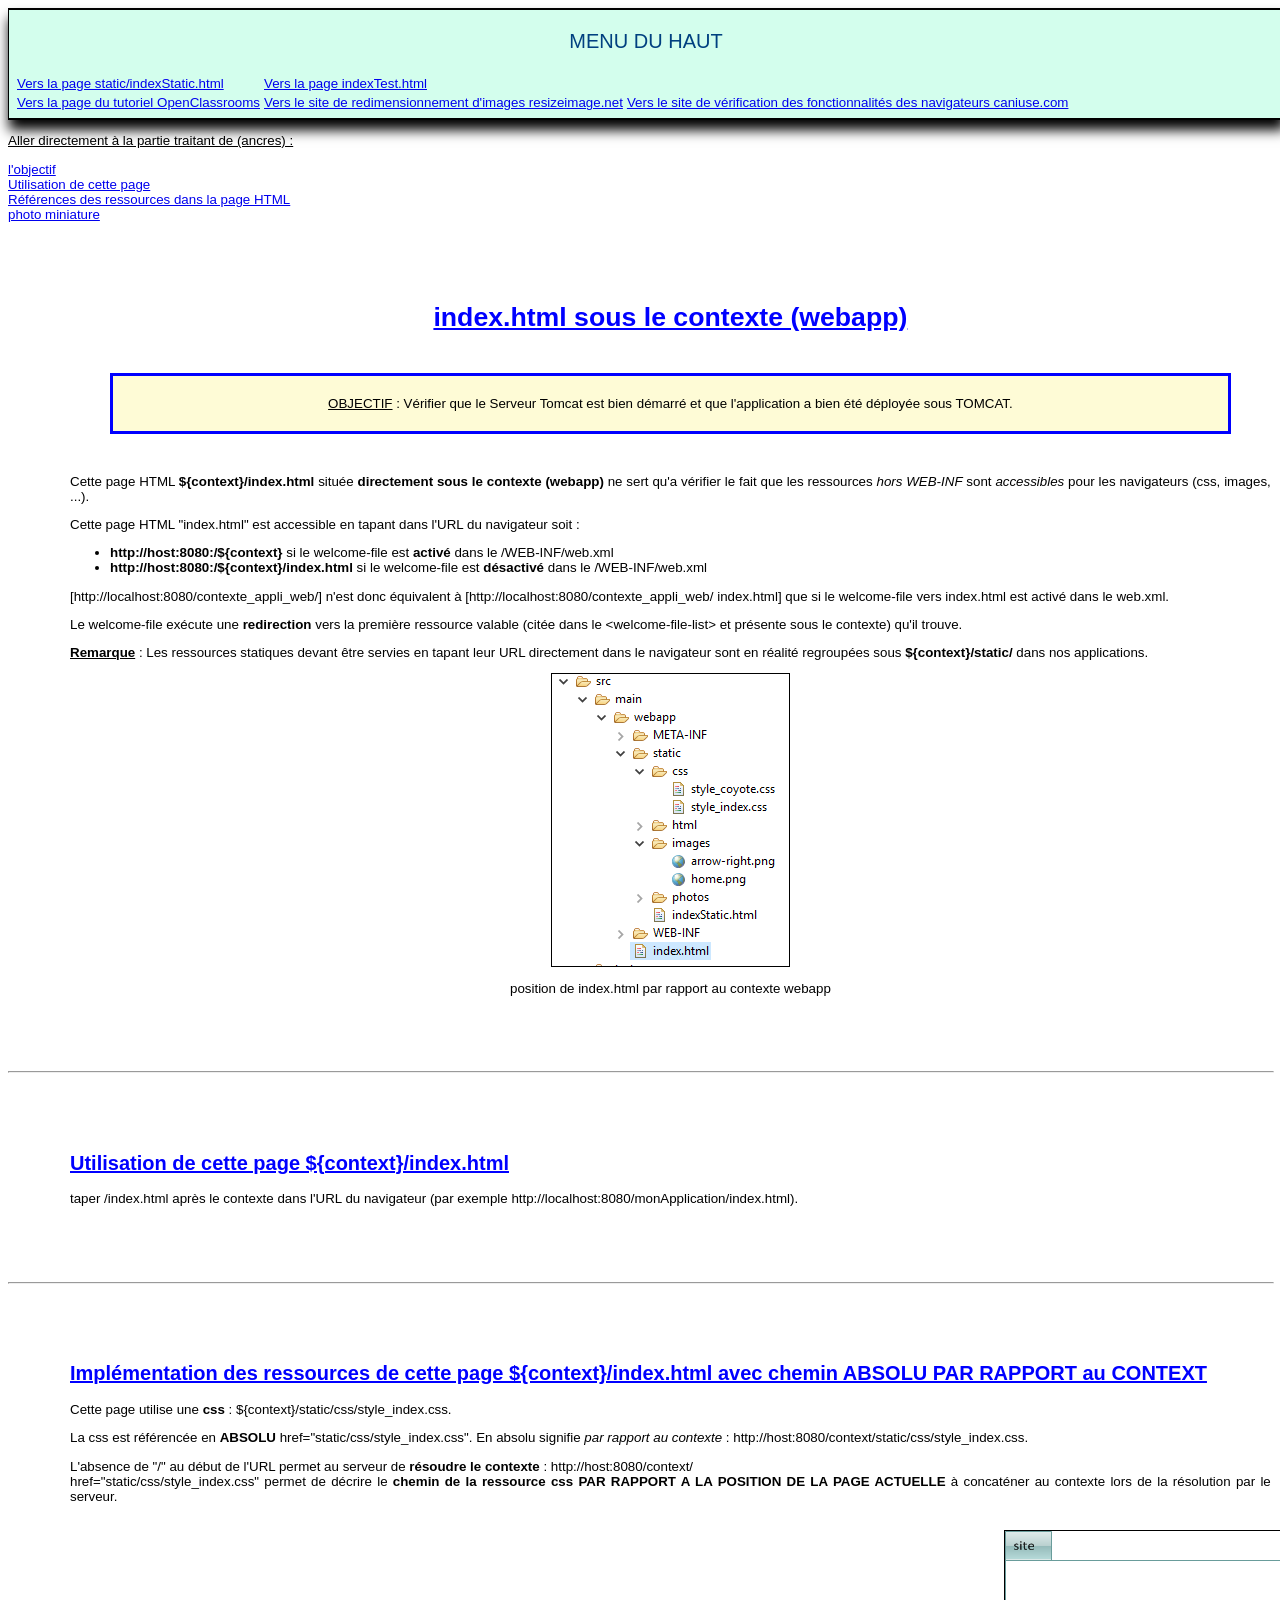
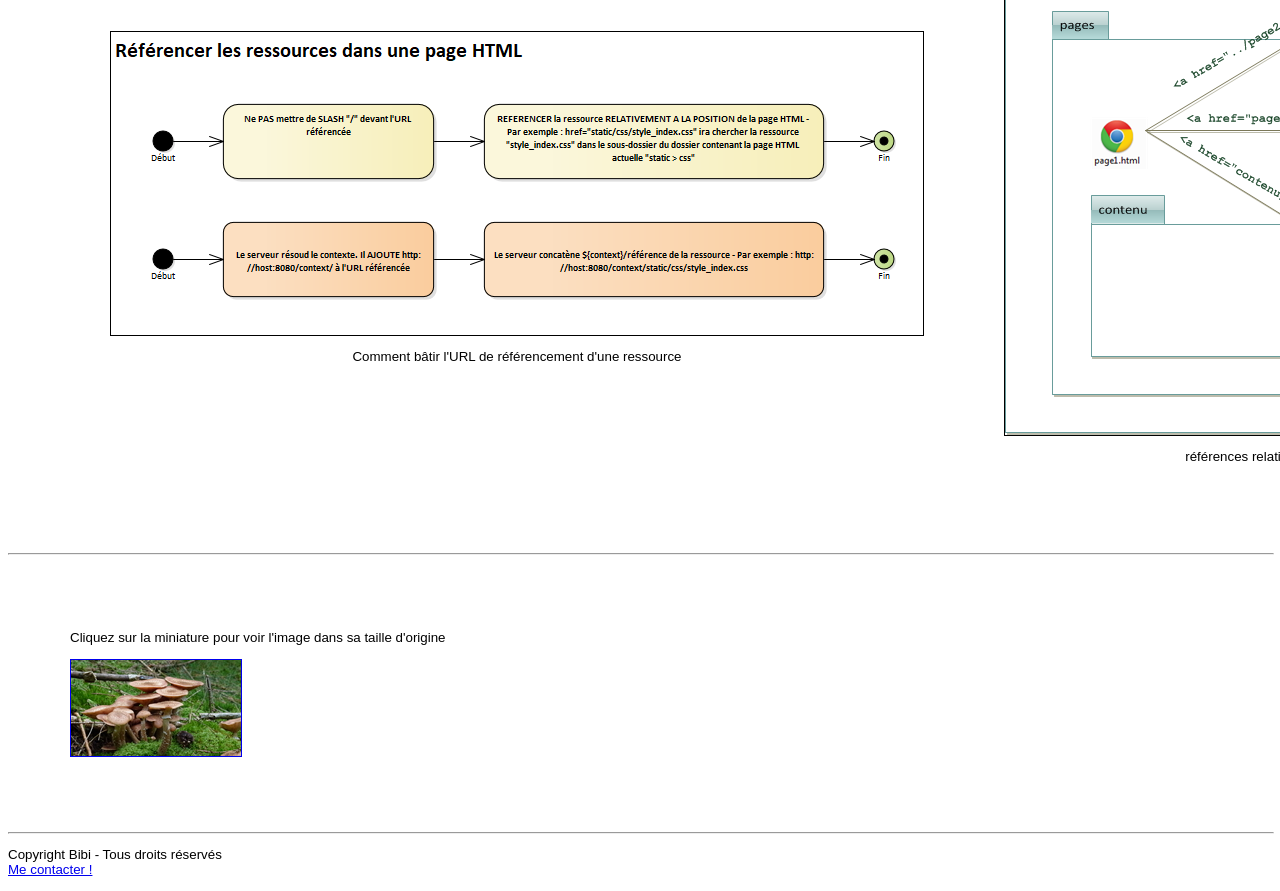
<file: src/main/webapp/index.html>
<!-- DOCTYPE (DTD pour HTML5) -->
<!DOCTYPE html>


<html xmlns="http://www.w3.org/1999/xhtml" lang="fr">

	<head>
	
		<!-- Description du contenu de la page (texte HTML) et de son encodage. -->
		<meta http-equiv="Content-Type" content="text/html; charset=UTF-8" />
		
		
		<!-- ========================================================================== -->
		<!-- 			LIENS VERS LES css EN HTML. 									-->
		<!-- Le lien "href" doit être interprété PAR RAPPORT au contexte (ABSOLU). 		-->
		<!-- NE PAS METTRE de slash '/' au début de href="static/css/style_index.css" 	-->
		<!-- permet de préciser que le lien démarre depuis le contexte.  				-->
		<!-- href="static/css/style_index.css" sera interprété par le serveur web : 	-->
		<!--  http://host:8080/context/static/css/style_index.css 						-->
		<!-- * la présente page est située directement sous le contexte. 				-->
		<!-- ========================================================================== -->
		<link type="text/css" rel="stylesheet" href="static/css/style_index.css" />
		
		
		<!-- Titre s'affichant dans l'onglet. -->
		<title>index.html sous webapp</title>
		
		<!-- REDIRECTION VERS /app AU BOUT DE 0 SECONDES -->
		<!-- 		<meta http-equiv="refresh" content="0; URL=./app/"> -->
		
	</head>


	<body>
	
		<!-- MENU EN HAUT -->	
        <nav class="bordure_fond_bleu">       
        	<p id="menu_haut">
        		MENU DU HAUT
        	</p>		
			<table>			
				<tr>
					<td>
						<!-- LIEN (URL) -->
						<a href="static/indexStatic.html" 
						title="vers indexStatic.html sous static/">
							Vers la page static/indexStatic.html
						</a>   
					</td>
					<td>
						<!-- LIEN (URL) -->
						<a href="indexTest.html" 
						title="vers indexTest.html sous le contexte/">
							Vers la page indexTest.html
						</a>   
					</td>
				</tr>												
				<tr>				
					<td>
						<!-- LIEN (URL) -->
						<!-- target="_blank" force l'ouverture dans un nouvel onglet -->
						<a href="https://openclassrooms.com/courses/apprenez-a-creer-votre-site-web-avec-html5-et-css3" 
						target="_blank">
							Vers la page du tutoriel OpenClassrooms
						</a>   					
					</td>
					<td>
						<!-- LIEN (URL) -->
						<!-- target="_blank" force l'ouverture dans un nouvel onglet -->
						<a href="http://resizeimage.net/" 
						title="site de redimensionnement d'images resizeimage.net" 
						target="_blank">
							Vers le site de redimensionnement d'images resizeimage.net
						</a> 					
					</td>
					<td>
						<!-- LIEN (URL) -->
						<!-- target="_blank" force l'ouverture dans un nouvel onglet -->
						<a href="https://www.caniuse.com/" 
						title="site de vérification des fonctionnalités des navigateurs caniuse.com" 
						target="_blank">
							Vers le site de vérification des fonctionnalités des navigateurs caniuse.com
						</a> 										
					</td>									
				</tr>								
			</table>													
        </nav>
        	
		
		<!-- ANCRES -->
		<div class="ancres">
		    <p class="souligne">Aller directement à la partie traitant de (ancres) :</p>
		
		    <a href="#objectif">l'objectif</a><br />	
		    <a href="#utilisation">Utilisation de cette page</a><br />		
		    <a href="#references">Références des ressources dans la page HTML</a><br />	
		    <a href="#miniature">photo miniature</a><br />		
		</div>
		
		
		<div class="section1">
		
			<!-- TITRE 1 HTML -->
			<h1 class="centre" id="objectif">
				index.html sous le contexte (webapp)
			</h1>
	
			<!-- CONTENU DU TITRE 1 HTML -->			
			<p class="centre-encadre">
				<span class="souligne">OBJECTIF</span> : Vérifier que le 
				Serveur Tomcat est bien démarré et que l'application a 
				bien été déployée sous TOMCAT.
			</p>
						
			<div>
								
				<p>
					Cette page HTML <b>${context}/index.html</b> située <b>
					directement sous le contexte (webapp)</b> ne sert 
					qu'a vérifier le fait que les ressources 
					<i>hors WEB-INF</i> sont <i>accessibles</i> pour les
					navigateurs (css, images, ...).
				</p>
		
				<div>
					Cette page HTML "index.html" est accessible en tapant 
					dans l'URL du navigateur soit :
					<ul>
						<li><b>http://host:8080:/${context}</b> si le 
							welcome-file est <b>activé</b> dans le 
							/WEB-INF/web.xml</li>
						<li><b>http://host:8080:/${context}/index.html</b> 
							si le welcome-file est <b>désactivé</b> dans 
							le /WEB-INF/web.xml</li>
					</ul>
				</div>
		
				<p>[http://localhost:8080/contexte_appli_web/] n'est donc
					équivalent à [http://localhost:8080/contexte_appli_web/
					index.html]
					que si le welcome-file vers index.html est activé 
					dans le web.xml.
				</p>
		
				<p>
					Le welcome-file exécute une <b>redirection</b> vers 
					la première ressource valable 
					(citée dans le &lt;welcome-file-list&gt; et
					présente sous le contexte) qu'il trouve.
				</p>
		
				<p>
					<span class="gras-souligne">Remarque</span> : 
					Les ressources statiques devant être servies en tapant 
					leur URL directement dans le navigateur sont en réalité 
					regroupées sous <b>${context}/static/</b> dans nos
					applications.
				</p>
		
			</div>
		
			<div>
				<figure class="centre">	
					<!-- IMAGE CENTREE -->
					<img class="image_centree" src="static/images/index_html.png" 
					alt="position de index.html" border="1" align="middle" 
					title="position de index.html par rapport au contexte webapp"/>
					<figcaption>
						<p>
							position de index.html par rapport au contexte webapp
						</p>						
					</figcaption>								
				</figure>				
			</div>

		</div>
		
		<!-- TRAIT HORIZONTAL SUR TOUTE LA PAGE -->
		<hr width="100%"/>
		
		<div class="section2">
					
			<!-- TITRE 2 HTML -->
			<h2 id="utilisation">
				Utilisation de cette page ${context}/index.html
			</h2>
	
			<!-- CONTENU DU TITRE 2 HTML -->
			<div>
			
				<p>
					taper /index.html après le contexte 
					dans l'URL du navigateur (par exemple 
					http://localhost:8080/monApplication/index.html).
				</p>
				
			</div>
			
		</div>

		<!-- TRAIT HORIZONTAL SUR TOUTE LA PAGE -->
		<hr width="100%"/>
		
		<div class="section3">
	
			<!-- TITRE 2 HTML -->
			<h2 id="references">
				Implémentation des ressources de cette page
				${context}/index.html avec chemin ABSOLU PAR RAPPORT au CONTEXT
			</h2>
	
			<!-- CONTENU DU TITRE 2 HTML -->
			<div>
			
				<p>
					Cette page utilise une <b>css</b> : 
					${context}/static/css/style_index.css.
				</p>
				
				<p>
					La css est référencée en <b>ABSOLU</b> 
					href="static/css/style_index.css". En absolu signifie 
					<i>par rapport au contexte</i> : 
					http://host:8080/context/static/css/style_index.css.
				</p>
				
				<p>
					L'absence de "/" au début de l'URL permet au serveur 
					de <b>résoudre le contexte</b> : http://host:8080/context/<br/>
					href="static/css/style_index.css" permet de décrire le 
					<b>chemin de la ressource css 
					PAR RAPPORT A LA POSITION DE LA PAGE ACTUELLE</b> 
					à concaténer au contexte lors de la résolution 
					par le serveur.
				</p>
				 
			</div>
			
			<div class="images_section3">
							
				<figure class="image_gauche">
				
								<!-- IMAGE GAUCHE -->
					<img 
					src="static/images/referencer_ressources_html.png" 
					alt="position de index.html" border="1" align="middle" 
					title="Comment bâtir l'URL de référencement d'une ressource"/>
					<figcaption>
						<p class="centre">
							Comment bâtir l'URL de référencement d'une ressource
						</p>						
					</figcaption>
					
				</figure>
				
								<!-- IMAGE DROITE -->
				<figure>
					<img src="static/images/chemins_relatifs.png" 
					alt="chemin relatifs" border="1" align="middle" 
					title="références relatives des pages"/>
					<figcaption>
						<p class="centre">
							références relatives des pages
						</p>						
					</figcaption>
				</figure>	
												
			</div>
				
		</div>
		
		<!-- TRAIT HORIZONTAL SUR TOUTE LA PAGE -->
		<hr width="100%"/>
		
		<div class="section4">
		
			<p id="miniature">
				 Cliquez sur la miniature pour voir l'image dans sa taille d'origine
			</p>		
			<p>
				<!-- PHOTO EN MINIATURE -->			
			    <a href="static/photos/armillaria_mellea.jpg">
			    	<img src="static/photos/armillaria_mellea_miniature.jpg" 
			    		alt="Armillaria mellea" 
			    		border="1" align="middle"
			    			title="Cliquez pour agrandir" />
			    </a>
			</p>
						
		</div>	
		
		<!-- TRAIT HORIZONTAL SUR TOUTE LA PAGE -->
		<hr width="100%"/>
		
		<footer>
            <p>Copyright Bibi - Tous droits réservés<br />
            <a href="#">Me contacter !</a></p>
        </footer>	
		
	</body>

</html>
</file>
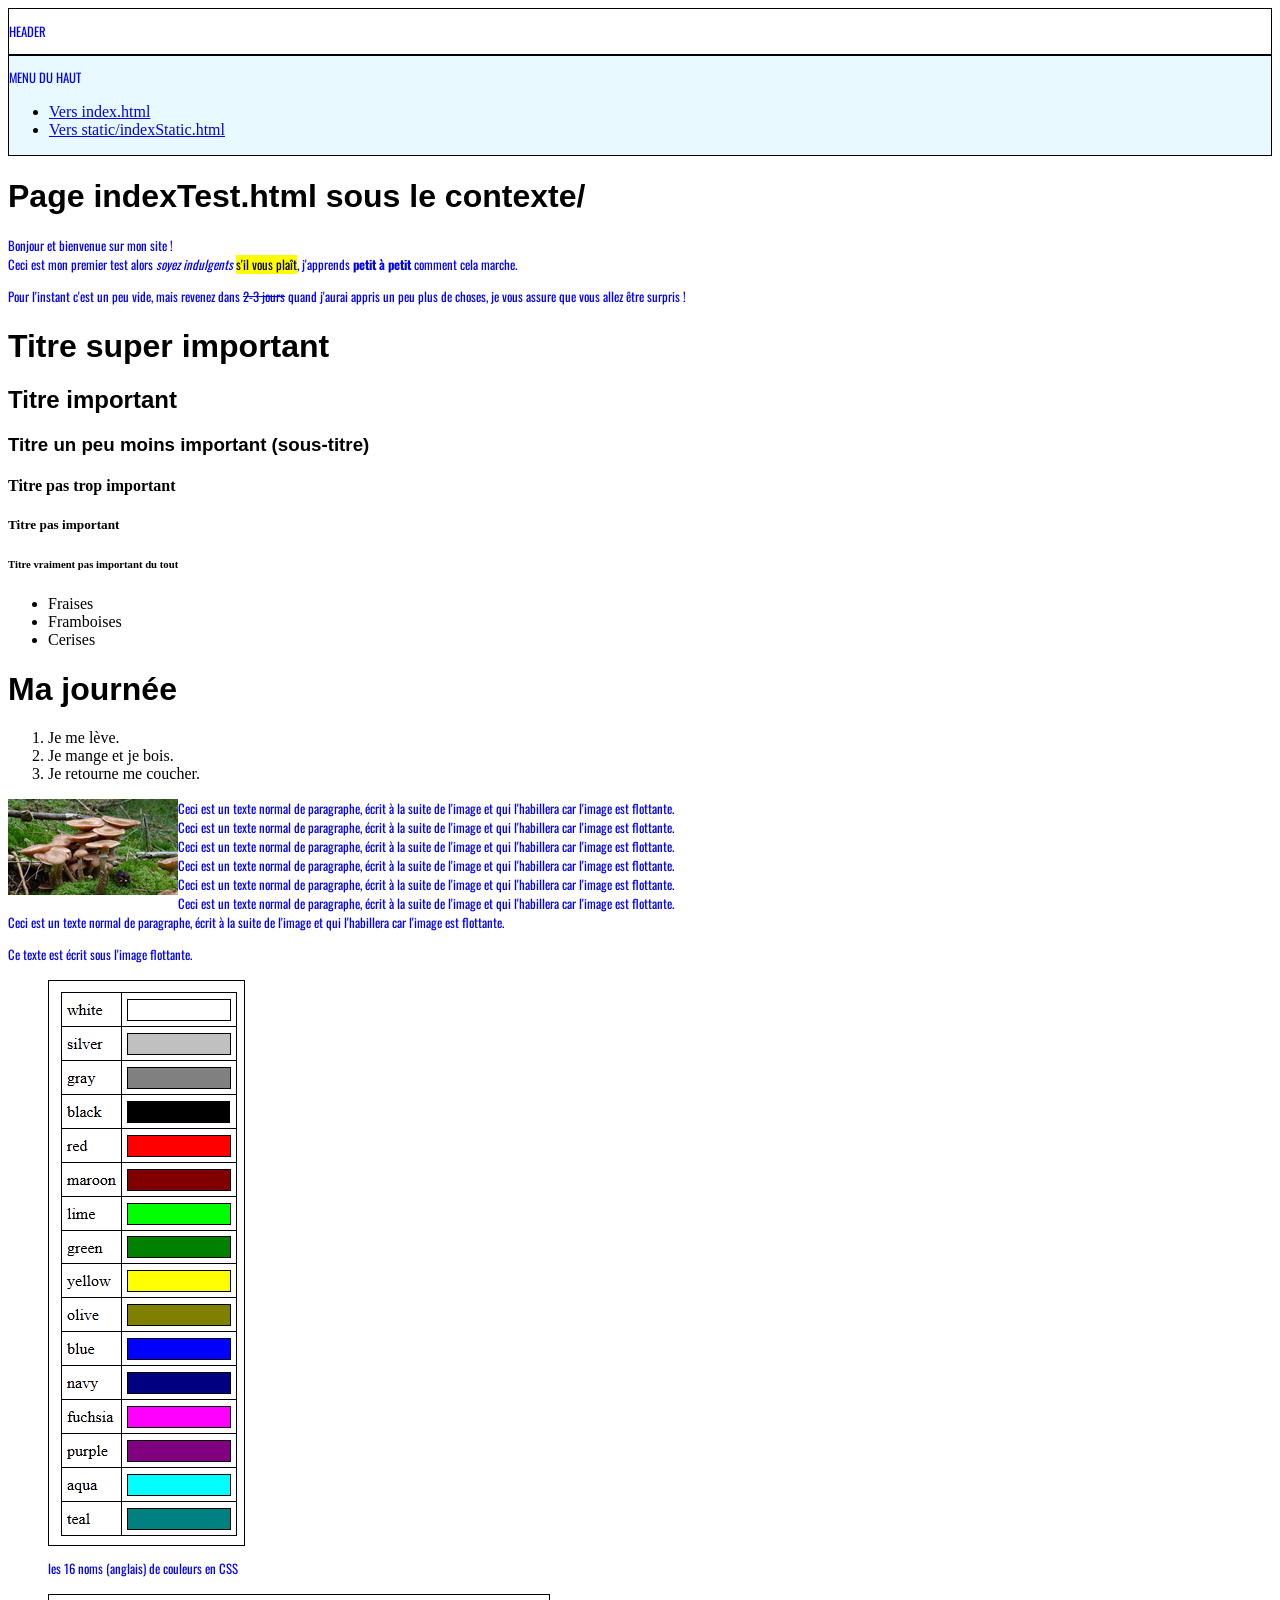
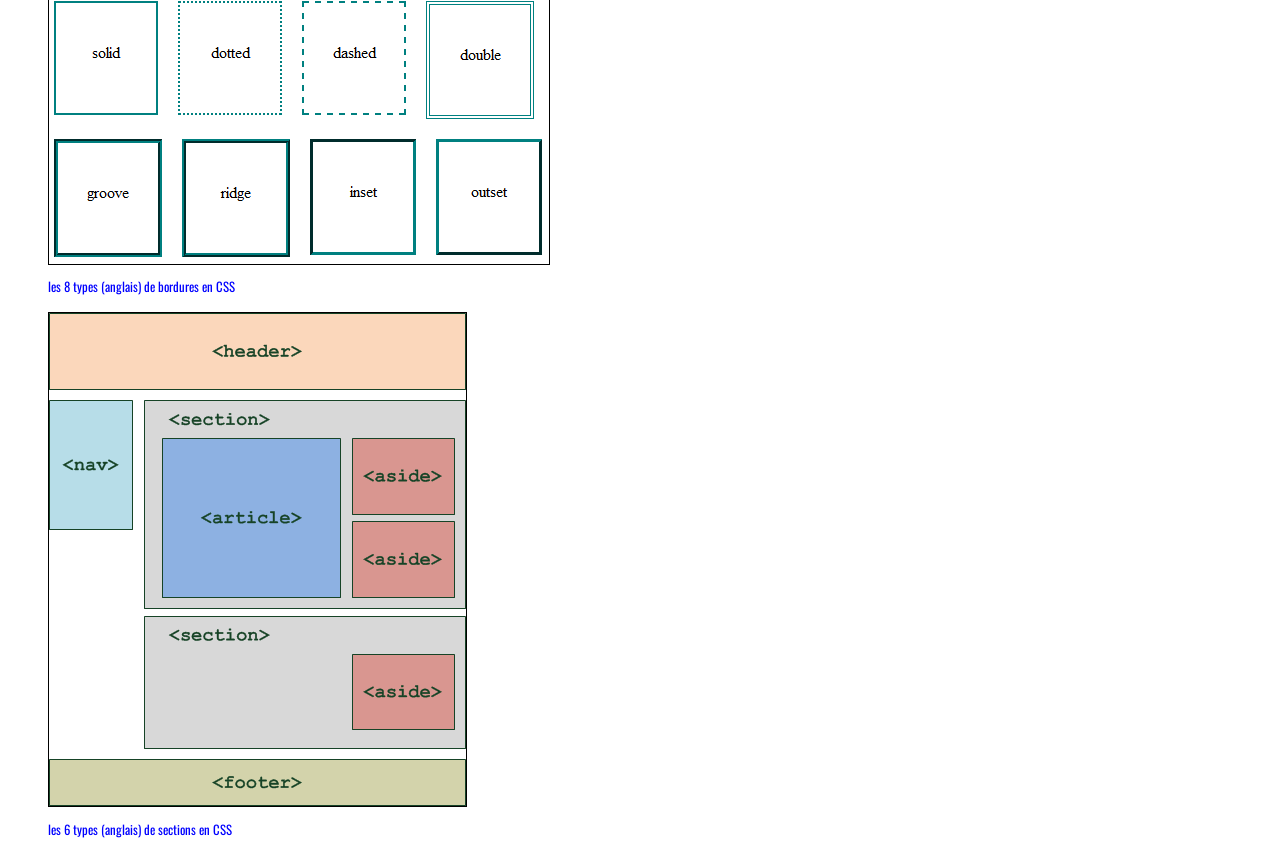
<file: src/main/webapp/indexTest.html>
<!DOCTYPE html>
<html>
    <head>
        <meta charset="utf-8" />

        <link rel="stylesheet" href="static/css/style.css" />

        <title>Page indexTest.html sous le contexte</title>
    </head>

    <body>

    	<!-- HEADER -->
    	<header class="bordure">
            <div>
            	<p>HEADER</p>
            </div>
        </header>

        <!-- MENU HAUT -->
        <nav class="bordure_fond_bleu">
        
        	<p>
        		MENU DU HAUT
        	</p>
            <ul>
                <li><a href="index.html">Vers index.html</a></li>
                <li><a href="static/indexStatic.html">Vers static/indexStatic.html</a></li>
            </ul>
        </nav>


    	<h1>Page indexTest.html sous le contexte/</h1>

    	<p>Bonjour et bienvenue sur mon site !<br />
        Ceci est mon premier test alors <em>soyez indulgents</em> <mark>s'il vous plaît</mark>, j'apprends <strong>petit à petit</strong> comment cela marche.</p>

        <p>Pour l'instant c'est un peu vide, mais revenez dans <span class="barre">2-3 jours</span> quand j'aurai appris un peu plus de choses, je vous assure que vous allez être surpris !</p>

		<h1>Titre super important</h1>
        <h2>Titre important</h2>
        <h3>Titre un peu moins important (sous-titre)</h3>
        <h4>Titre pas trop important</h4>
        <h5>Titre pas important</h5>
        <h6>Titre vraiment pas important du tout</h6>

        <ul>
    		<li>Fraises</li>
 		   <li>Framboises</li>
		    <li>Cerises</li>
		</ul>

		<h1>Ma journée</h1>

		<ol>
		    <li>Je me lève.</li>
		    <li>Je mange et je bois.</li>
		    <li>Je retourne me coucher.</li>
		</ol>

		<div>
			<p>
				<img src="static/photos/armillaria_mellea_miniature.jpg" class="imageflottante" alt="Image flottante" /> 
				Ceci est un texte normal de paragraphe, écrit à la suite de l'image et qui l'habillera car l'image est flottante.<br/>
				Ceci est un texte normal de paragraphe, écrit à la suite de l'image et qui l'habillera car l'image est flottante.<br/>
				Ceci est un texte normal de paragraphe, écrit à la suite de l'image et qui l'habillera car l'image est flottante.<br/>
				Ceci est un texte normal de paragraphe, écrit à la suite de l'image et qui l'habillera car l'image est flottante.<br/>
				Ceci est un texte normal de paragraphe, écrit à la suite de l'image et qui l'habillera car l'image est flottante.<br/>
				Ceci est un texte normal de paragraphe, écrit à la suite de l'image et qui l'habillera car l'image est flottante.<br/>
				Ceci est un texte normal de paragraphe, écrit à la suite de l'image et qui l'habillera car l'image est flottante.<br/>
			
			</p>

			<p class="sous_flottant">
				Ce texte est écrit sous l'image flottante.
			</p>

		</div>

		<div>			
			<figure>
				<img src="static/images/couleurs_anglaises.png" 
				alt="les 16 noms (anglais) de couleurs en CSS" border="1" align="middle" 
				title="les 16 noms (anglais) de couleurs en CSS"/>
				<figcaption>
						<p>
							les 16 noms (anglais) de couleurs en CSS
						</p>											
				</figcaption>
			</figure>
		</div>

		<div>			
			<figure>
				<img src="static/images/types_bordure.png" 
				alt="les 8 types (anglais) de bordures en CSS" border="1" align="middle" 
				title="les 8 types (anglais) de bordures en CSS"/>
				<figcaption>
						<p>
							les 8 types (anglais) de bordures en CSS
						</p>											
				</figcaption>
			</figure>
		</div>

		<div>			
			<figure>
				<img src="static/images/sections_page.png" 
				alt="les 6 types (anglais) de sections en CSS" border="1" align="middle" 
				title="les 6 types (anglais) de sections en CSS"/>
				<figcaption>
						<p>
							les 6 types (anglais) de sections en CSS
						</p>											
				</figcaption>
			</figure>
		</div>
          
    </body>
    
</html>
</file>
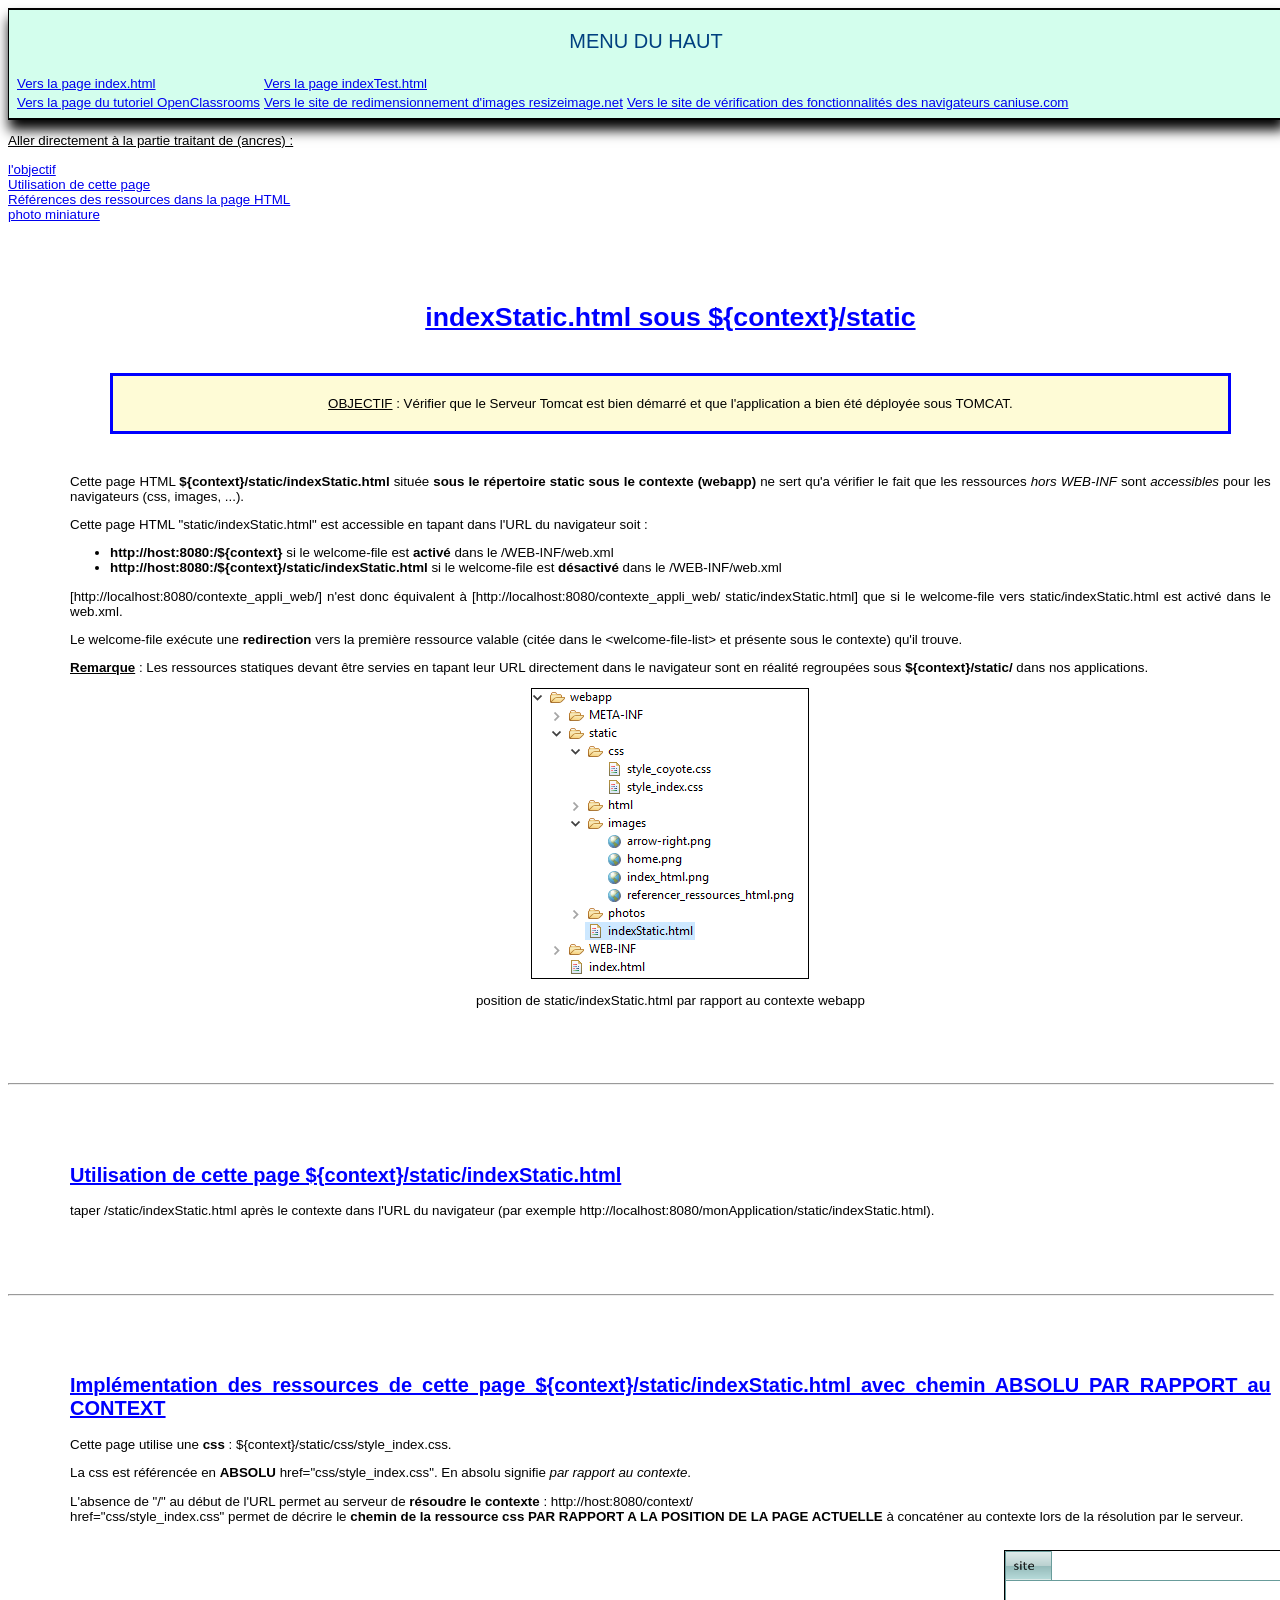
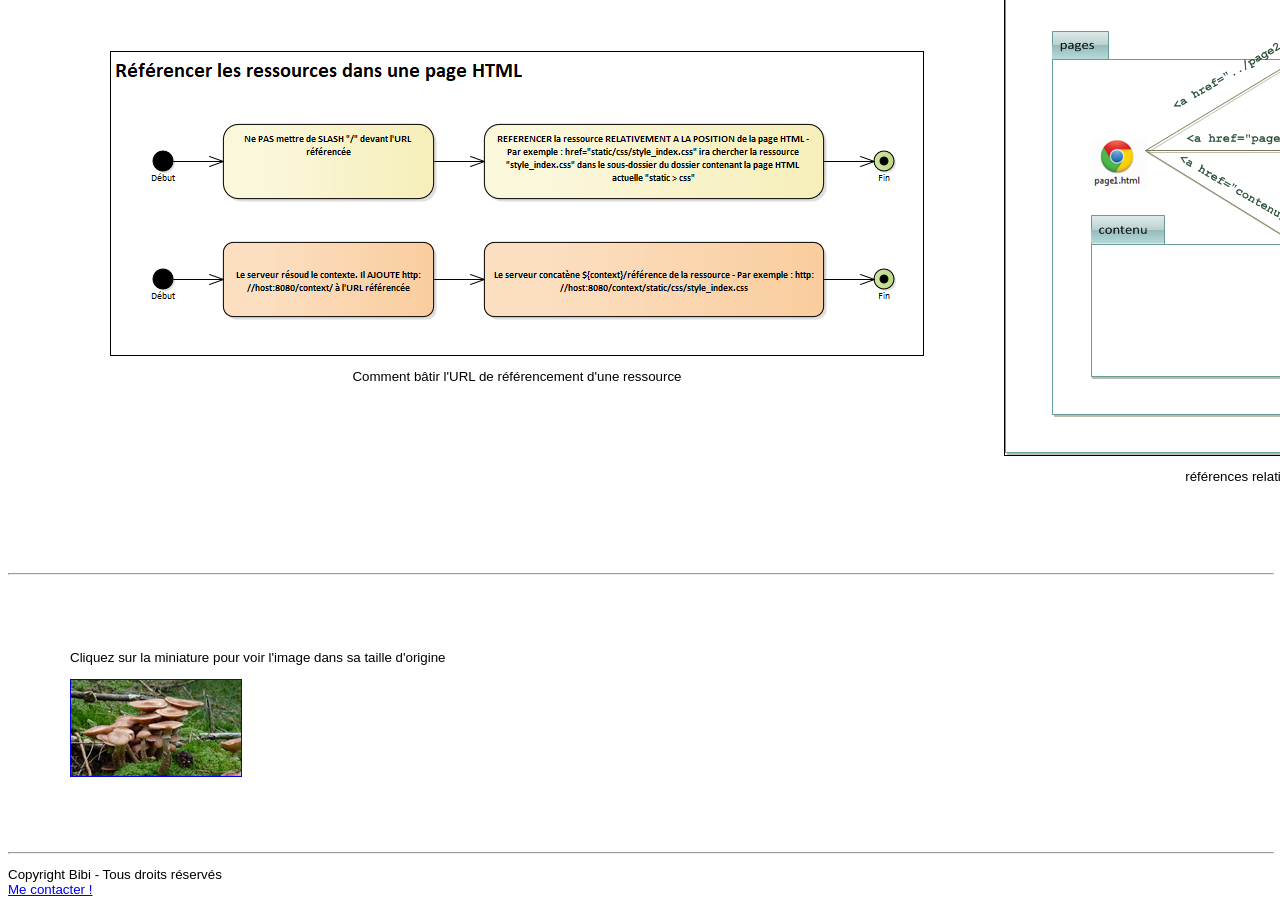
<file: src/main/webapp/static/indexStatic.html>
<!-- DOCTYPE (DTD pour HTML5) -->
<!DOCTYPE html>


<html xmlns="http://www.w3.org/1999/xhtml" lang="fr">

	<head>
	
		<!-- Description du contenu de la page (texte HTML) et de son encodage. -->
		<meta http-equiv="Content-Type" content="text/html; charset=UTF-8" />
		
		
		<!-- ========================================================================== -->
		<!-- 			LIENS VERS LES css EN HTML. 									-->
		<!-- Le lien "href" doit être interprété PAR RAPPORT au contexte (ABSOLU). 		-->
		<!-- NE PAS METTRE de slash '/' au début de href="css/style_index.css" 			-->
		<!-- permet de préciser que le lien démarre depuis le contexte.  				-->
		<!-- href="css/style_index.css" sera interprété par le serveur web : 			-->
		<!--  http://host:8080/context/static/css/style_index.css 						-->
		<!-- * L'ajout de static au chemin "css/style_index.css" provient du fait que	-->
		<!-- la présente page est située dans le répertoire static sous le contexte. 	-->
		<!-- ========================================================================== -->
		<link type="text/css" rel="stylesheet" href="css/style_index.css" />
		
		
		<!-- Titre s'affichant dans l'onglet. -->
		<title>indexStatic.html sous ${context}/static</title>
		
		<!-- REDIRECTION VERS /app AU BOUT DE 0 SECONDES -->
		<!-- 		<meta http-equiv="refresh" content="0; URL=./app/"> -->
		
	</head>


	<body>
	
		<!-- MENU EN HAUT -->	
        <nav class="bordure_fond_bleu">       
        	<p id="menu_haut">
        		MENU DU HAUT
        	</p>		
			<table>			
				<tr>
					<td>
						<!-- LIEN (URL) -->
						<a href="../index.html" 
						title="vers index.html directement sous le context">
							Vers la page index.html
						</a>		 
					</td>
					<td>
						<!-- LIEN (URL) -->
						<a href="../indexTest.html" 
						title="vers indexTest.html sous le contexte/">
							Vers la page indexTest.html
						</a>   
					</td>
				</tr>												
				<tr>				
					<td>
						<!-- LIEN (URL) -->
						<!-- target="_blank" force l'ouverture dans un nouvel onglet -->
						<a href="https://openclassrooms.com/courses/apprenez-a-creer-votre-site-web-avec-html5-et-css3" 
						target="_blank">
							Vers la page du tutoriel OpenClassrooms
						</a>   					
					</td>
					<td>
						<!-- LIEN (URL) -->
						<!-- target="_blank" force l'ouverture dans un nouvel onglet -->
						<a href="http://resizeimage.net/" 
						title="site de redimensionnement d'images resizeimage.net" 
						target="_blank">
							Vers le site de redimensionnement d'images resizeimage.net
						</a> 					
					</td>
					<td>
						<!-- LIEN (URL) -->
						<!-- target="_blank" force l'ouverture dans un nouvel onglet -->
						<a href="https://www.caniuse.com/" 
						title="site de vérification des fonctionnalités des navigateurs caniuse.com" 
						target="_blank">
							Vers le site de vérification des fonctionnalités des navigateurs caniuse.com
						</a> 										
					</td>									
				</tr>								
			</table>													
        </nav>

		<!-- ANCRES -->
		<div class="ancres">
		    <p class="souligne">Aller directement à la partie traitant de (ancres) :</p>
		
		    <a href="#objectif">l'objectif</a><br />	
		    <a href="#utilisation">Utilisation de cette page</a><br />		
		    <a href="#references">Références des ressources dans la page HTML</a><br />
		    <a href="#miniature">photo miniature</a><br />		
		</div>
		
		
		<div class="section1">
		
			<!-- TITRE 1 HTML -->
			<h1 class="centre" id="objectif">
				indexStatic.html sous ${context}/static
			</h1>
	
			<!-- CONTENU DU TITRE 1 HTML -->			
			<p class="centre-encadre">
				<span class="souligne">OBJECTIF</span> : Vérifier que le 
				Serveur Tomcat est bien démarré et que l'application a 
				bien été déployée sous TOMCAT.
			</p>
						
			<div>
								
				<p>
					Cette page HTML <b>${context}/static/indexStatic.html</b> située <b>
					sous le répertoire static sous le contexte (webapp)</b> ne sert 
					qu'a vérifier le fait que les ressources 
					<i>hors WEB-INF</i> sont <i>accessibles</i> pour les
					navigateurs (css, images, ...).
				</p>
		
				<div>
					Cette page HTML "static/indexStatic.html" est accessible en tapant 
					dans l'URL du navigateur soit :
					<ul>
						<li><b>http://host:8080:/${context}</b> si le 
							welcome-file est <b>activé</b> dans le 
							/WEB-INF/web.xml</li>
						<li><b>http://host:8080:/${context}/static/indexStatic.html</b> 
							si le welcome-file est <b>désactivé</b> dans 
							le /WEB-INF/web.xml</li>
					</ul>
				</div>
		
				<p>[http://localhost:8080/contexte_appli_web/] n'est donc
					équivalent à [http://localhost:8080/contexte_appli_web/
					static/indexStatic.html]
					que si le welcome-file vers static/indexStatic.html est activé 
					dans le web.xml.
				</p>
		
				<p>
					Le welcome-file exécute une <b>redirection</b> vers 
					la première ressource valable 
					(citée dans le &lt;welcome-file-list&gt; et
					présente sous le contexte) qu'il trouve.
				</p>
		
				<p>
					<span class="gras-souligne">Remarque</span> : 
					Les ressources statiques devant être servies en tapant 
					leur URL directement dans le navigateur sont en réalité 
					regroupées sous <b>${context}/static/</b> dans nos
					applications.
				</p>
		
			</div>
		
			<div>				
				<figure class="centre">				
					<!-- IMAGE CENTREE -->
					<img class="image_centree" src="images/static_indexStatic_html.png" 
					alt="position de /static/indexStatic.html" border="1" align="middle" 
					title="position de static/indexStatic.html par rapport au contexte webapp"/>
					<figcaption>
						<p>
							position de static/indexStatic.html par rapport au contexte webapp
						</p>						
					</figcaption>			
				</figure>				
			</div>
			
		</div>
		
		<!-- TRAIT HORIZONTAL SUR TOUTE LA PAGE -->
		<hr width="100%"/>
		
		<div class="section2">
	
			<!-- TITRE 2 HTML -->
			<h2 id="utilisation">
				Utilisation de cette page ${context}/static/indexStatic.html
			</h2>
	
			<!-- CONTENU DU TITRE 2 HTML -->
			<div>
			
				<p>
					taper /static/indexStatic.html après le contexte 
					dans l'URL du navigateur (par exemple 
					http://localhost:8080/monApplication/static/indexStatic.html).
				</p>
				
			</div>
			
		</div>
		
		<!-- TRAIT HORIZONTAL SUR TOUTE LA PAGE -->
		<hr width="100%"/>
		
		<div class="section3">
	
			<!-- TITRE 2 HTML -->
			<h2 id="references">
				Implémentation des ressources de cette page
				${context}/static/indexStatic.html avec chemin ABSOLU PAR RAPPORT au CONTEXT
			</h2>
	
			<!-- CONTENU DU TITRE 2 HTML -->
			<div>
			
				<p>
					Cette page utilise une <b>css</b> : 
					${context}/static/css/style_index.css.
				</p>
				
				<p>
					La css est référencée en <b>ABSOLU</b> 
					href="css/style_index.css". En absolu signifie 
					<i>par rapport au contexte</i>.
				</p>
				
				<p>
					L'absence de "/" au début de l'URL permet au serveur 
					de <b>résoudre le contexte</b> : http://host:8080/context/<br/>
					href="css/style_index.css" permet de décrire le 
					<b>chemin de la ressource css 
					PAR RAPPORT A LA POSITION DE LA PAGE ACTUELLE</b> 
					à concaténer au contexte lors de la résolution 
					par le serveur.
				</p>
				 
			</div>
						
			<div class="images_section3">
			
				<figure class="image_gauche">
				
								<!-- IMAGE GAUCHE -->
					<img  
					src="images/referencer_ressources_html.png" 
					alt="position de index.html" border="1" align="middle" 
					title="Comment bâtir l'URL de référencement d'une ressource"/>
					<figcaption>
						<p class="centre">
							Comment bâtir l'URL de référencement d'une ressource
						</p>						
					</figcaption>
				
				</figure>			

								<!-- IMAGE DROITE -->
				<figure>
					<img src="images/chemins_relatifs.png" 
					alt="chemin relatifs" border="1" align="middle" 
					title="références relatives des pages"/>
					<figcaption>
						<p class="centre">
							références relatives des pages
						</p>						
					</figcaption>
				</figure>	
							
			</div>
				
			
				
		</div>	

		
		<!-- TRAIT HORIZONTAL SUR TOUTE LA PAGE -->
		<hr width="100%"/>
		
		<div class="section4">
		
			<p id="miniature">
				 Cliquez sur la miniature pour voir l'image dans sa taille d'origine
			</p>		
			<p>
				<!-- PHOTO EN MINIATURE -->			
			    <a href="photos/armillaria_mellea.jpg">
			    	<img src="photos/armillaria_mellea_miniature.jpg" 
			    		alt="Armillaria mellea" 
			    		border="1" align="middle"
			    			title="Cliquez pour agrandir" />
			    </a>
			</p>
						
		</div>
		
		<!-- TRAIT HORIZONTAL SUR TOUTE LA PAGE -->
		<hr width="100%"/>
		
		<footer>
            <p>Copyright Bibi - Tous droits réservés<br />
            <a href="#">Me contacter !</a></p>
        </footer>	
				
	</body>

</html>
</file>
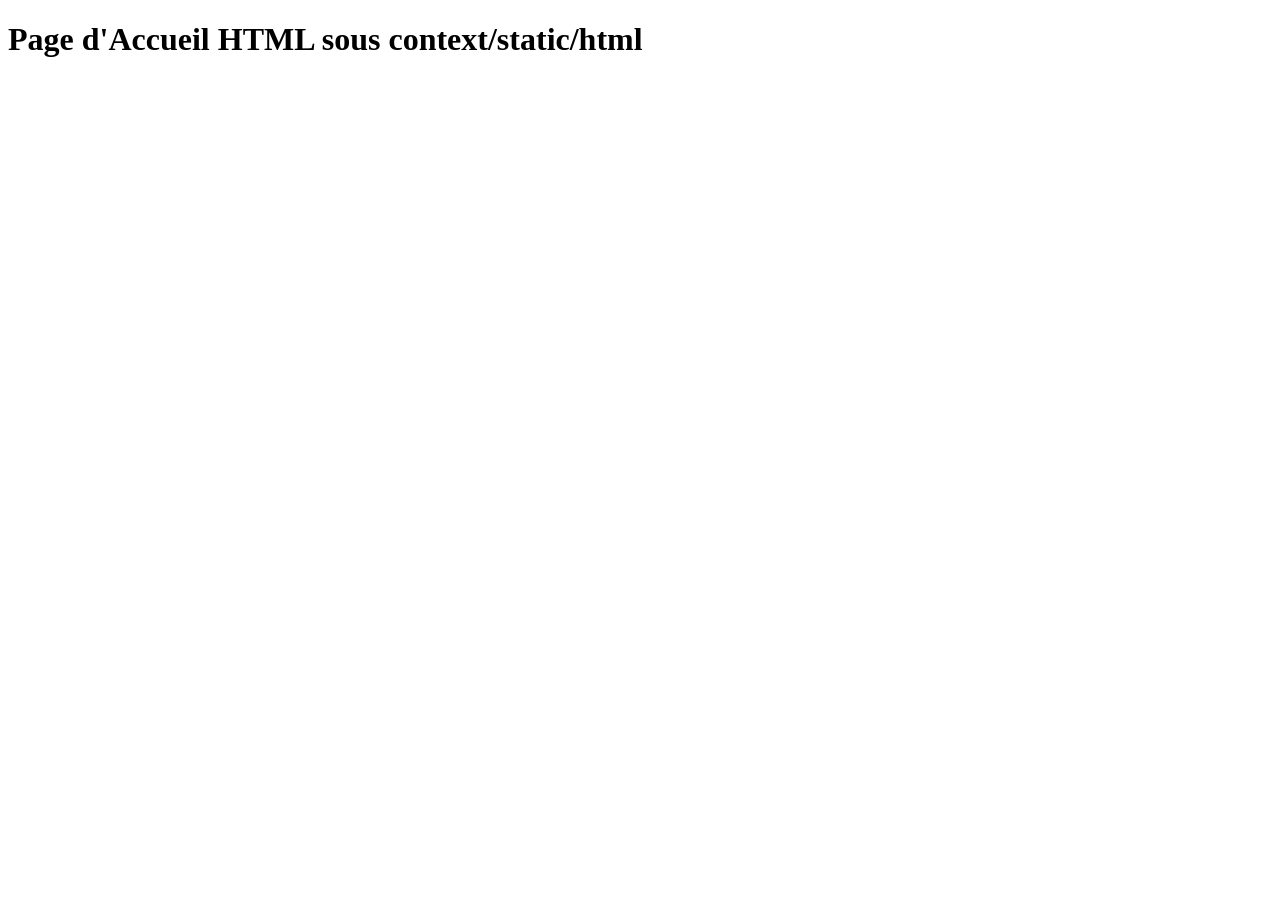
<file: src/main/webapp/static/html/accueil.html>
<!DOCTYPE html>
<html>
	<head>
		<meta charset="UTF-8">
		<title>accueil.html sous context/static/html</title>
	</head>
	<body>
		<h1>Page d'Accueil HTML sous context/static/html</h1>
	</body>
</html>
</file>
<file: src/main/webapp/static/css/style_index.css>
/* Général -------------------------------------------------------------- */

body, p, legend, label, input {
    font: normal 10pt verdana, helvetica, sans-serif;
}

h1 {
	text-decoration: underline; /* Makes underline */
	color:blue;
}

h2 {
	text-decoration: underline; /* Makes underline */
	color:blue;
}

h3 {
	text-decoration: underline; /* Makes underline */
}


/* .class : Styles et couleurs ------------------------------------------ */

h1.centre {
	
	text-align: center; /* Centre le texte horizontalement dans la page. */
	
}

.centre {
	text-align: center; /* Centre le texte horizontalement dans la page. */
}

.centre-encadre {

	/* TEXTE. */
	font: normal 10pt verdana, helvetica, sans-serif; /* fonte. */
	font-style: normal; /* style de la fonte (normal=sans italics, ...). */
	font-size:10pt; /* taille de la fonte. */	
	color:#000000; /* couleur de la fonte (#000000=noir). */
	text-align: center; /* Contre le texte horizontalement dans la page. */
    text-decoration:none; /* soulignement, surlignement, ... (none=rien). */
    background-color:#fefbd6; /* couleur de background (#fefbd6=jaune clair). */

    /* BORDURE. */
    border: 3px #0000ff solid; /* taille et couleur de la bordure (#0000ff=bleu intense). */	
	padding: 20px; /* ecartement de la bordure autour du texte. */
    margin: 40px; /* marges autour du cadre*/	
}

.gras-souligne {
	font-style:normal; /* style de la fonte (normal=sans italics, ...). */        
  	text-decoration:underline; /* soulignement, surlignement, ... (none=rien). */
  	font-weight: bold; /* en gras (normal=pas gras). */
}


.souligne {
	font-style:normal; /* style de la fonte (normal=sans italics, ...). */        
  	text-decoration:underline; /* soulignement, surlignement, ... (underline=soulignement). */
}

.image_centree {
	display : block;
	margin-left: auto; /* centre le bloc. */
	margin-right: auto; /* centre le bloc. */
}

.menu-bas {
	
	position: fixed;
	bottom: 30px;
}

.requis {
    color: #c00;
}


.erreurs {
    color: #c00;
}

.erreur {
    color: #900;
}

.succes {
    color: #090;
}

.info {
    font-style: italic;
    color: #E8A22B;
    
    padding: 10px;
    border: 1px #0568CD solid;
    margin: 10px;
}

.ariane {
	font-style: normal;         /* Removes italics */
	font-size:7pt;
	font: normal 7pt verdana, helvetica, sans-serif;
	color:#0000ff;
	padding: 6px;
    border: 1px #0568CD solid;
    margin: 10px;
    text-decoration:none;
	
}
.filariane {
	border: none;
	font-size:7pt;
	font: normal 7pt verdana, helvetica, sans-serif;
	color:#0000ff;
	padding: 6px;
	margin: 2px;
    text-decoration:none;
}

.menu1 {
        position: absolute;
        top: 0;
        left: 0;
        right: 0;
        width: 100%;
        height: 40px;
        background-color : #d3feed;
        border-top: solid black 2px;
        border-bottom :  solid black 2px;
        padding: 5px;
        padding-left: 5px;
        padding-top: 0;
        color: white;
        opacity: .8;
        filter: alpha(opacity=80);
        -ms-filter:"progid:DXImageTransform.Microsoft.Alpha(Opacity=80)";
        box-shadow: 1px 10px 12px #000000;
        filter:progid:DXImageTransform.Microsoft.Shadow(color='#000000', Direction=200, Strength=12);
        zoom: 1;
}

.menu1 td {
        padding-left: 20px;
        padding-top: 0;
}
 
body>.menu1 {position:fixed}
 
.menu1 td {
        padding-left: 20px;
        padding-top: 0;
}

header.bordure {
	border-color: black;
	border-width: 1px;
	border-style: solid;
}

nav.bordure_fond_bleu {

	color: black;
	   
	border-color: black;
	border-width: 1px;
	border-style: solid;

	background-color: #d3feed;	
	
/*     position: absolute; */
    top: 0;
    left: 0;
    right: 0;
    width: 100%;

    border-top: solid black 2px;
    border-bottom :  solid black 2px;
    
    padding: 5px;
    padding-left: 5px;
    padding-top: 0;
 

    box-shadow: 1px 10px 12px #000000;
    filter:progid:DXImageTransform.Microsoft.Shadow(color='#000000', Direction=200, Strength=12);
    zoom: 1;
}


p#menu_haut {
	
	color: #004080;
	text-align: center; /* Contre le texte horizontalement dans la page. */
	
	font-style: normal;         /* Removes italics */
	font-size: 1.5em; /* Taille double. */	
}


.section1 {
	
	width: 95%;
/* 	border: 1px solid black; */
	text-align: justify;
	padding: 12px; /* Marge intérieure. */
	margin: 50px; /* Marge extérieure de 50px */
}

.section2 {
	
	width: 95%;
/* 	border: 1px solid black; */
	text-align: justify;
	padding: 12px; /* Marge intérieure. */
	margin: 50px; /* Marge extérieure de 50px */
}

.section3 {
	
	width: 95%;
/* 	border: 1px solid black; */
	text-align: justify; /* texte justifié. */
	padding: 12px; /* Marge intérieure. */
	margin: 50px; /* Marge extérieure de 50px */
}

.images_section3 {
	
	display: flex; /* alignement en ligne. */
    flex-direction: row; /* alignement en ligne sur l'axe horizontal (axe principal). */
	justify-content: space-around; /* répartit l'espace entre chaque élément (y compris les bords). */
	align-items: center; /* aligne les centres sur l'axe secondaire (vertical ici). */
}


.section4 {
	
	width: 95%;
/* 	border: 1px solid black; */
	text-align: justify;
	padding: 12px; /* Marge intérieure. */
	margin: 50px; /* Marge extérieure de 50px */
}
</file>
<file: src/main/webapp/static/css/style.css>
@import url(//fonts.googleapis.com/css?family=Oswald:300,400,700);

@font-face { /* Définition d'une nouvelle police nommée CAC Champagne */

    font-family: 'cac_champagneregular';
    src: url('../fontes/CAC-Champagne-fontfacekit/web fonts/cacchampagne_regular_macroman/cac_champagne-webfont.eot');
    src: url('../fontes/CAC-Champagne-fontfacekit/web fonts/cacchampagne_regular_macroman/cac_champagne-webfont.eot?#iefix') format('embedded-opentype'),
         url('../fontes/CAC-Champagne-fontfacekit/web fonts/cacchampagne_regular_macroman/cac_champagne-webfont.woff') format('woff'),
         url('../fontes/CAC-Champagne-fontfacekit/web fonts/cacchampagne_regular_macroman/cac_champagne-webfont.ttf') format('truetype'),
         url('../fontes/CAC-Champagne-fontfacekit/web fonts/cacchampagne_regular_macroman/cac_champagne-webfont.svg#cac_champagneregular') format('svg');

}


h1 {
	font-family: Arial, Verdana, Times New Roman, sans-serif;
}

h2 {
	font-family: Arial, Verdana, Times New Roman, sans-serif;
}

h3 {
	font-family: Arial, Verdana, Times New Roman, sans-serif;
}

p {
	font-family:  Oswald, Arial, Verdana, Times New Roman, sans-serif;
	font-size: 0.8em; 
	color:blue;
}


.clignotant {
    text-decoration: blink;
}

.souligne
{
    text-decoration: underline;
}

.barre
{
    text-decoration: line-through;
}

.ligne_dessus
{
    text-decoration: overline;
}

.imageflottante
{
    float: left;
}

.sous_flottant
{
    clear: both;
}

header.bordure {
	border-color: black;
	border-width: 1px;
	border-style: solid;
}

nav.bordure_fond_bleu {
	border-color: black;
	border-width: 1px;
	border-style: solid;

	background-color: #e8faff;	
}
</file>
